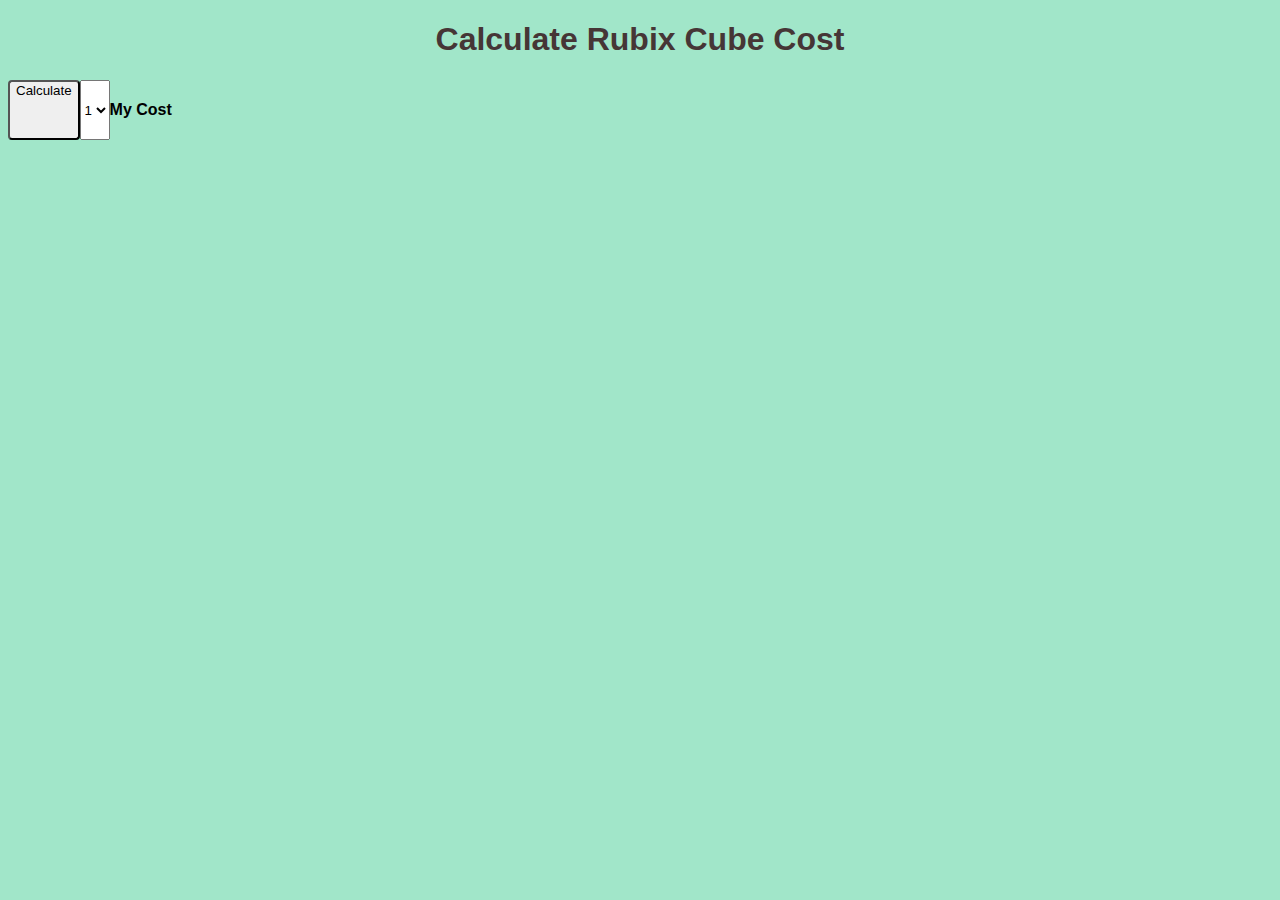
<file: exercise1/index.html>
<!DOCTYPE html>
<html lang="en">
  <head>
    <meta charset="UTF-8" />
    <meta name="viewport" content="width=device-width, initial-scale=1.0" />
    <title>Exercise 1</title>
    <link rel="stylesheet" href="./assets/style.css" />
  </head>
  <body>
    <header><h1 style="text-align: center">Calculate Rubix Cube Cost</h1></header>
    <section>
    <button onclick="getTotalCost()">Calculate</button>
    <select id="quantity">
      <option value="1">1</option>
      <option value="2">2</option>
      <option value="3">3</option>
      <option value="4">4</option>
      <option value="5">5</option>
    </select>
    <div class="text" style="display: none"></div>
    <h4 id="cost">My Cost</h4>
    <script src="./assets/index.js"></script>
    </section>
  </body>
</html>
</file>
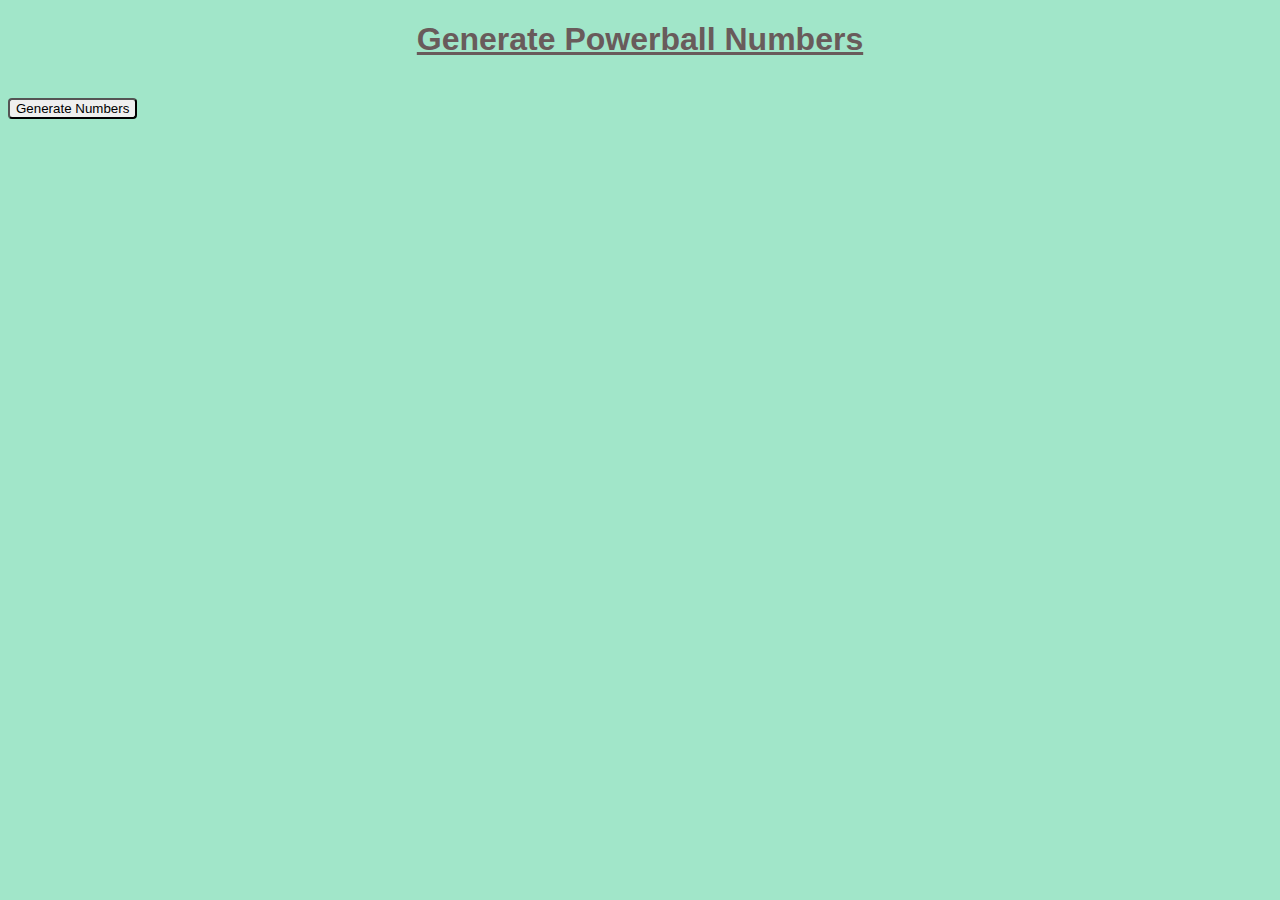
<file: powerball/index.html>
<!DOCTYPE html>
<html lang="en">
  <head>
    <meta charset="UTF-8" />
    <meta name="viewport" content="width=device-width, initial-scale=1.0" />
    <title>Powerball Exercise</title>
    <link rel="stylesheet" href="./assets/style.css">
  </head>
  <body>
    <h1 style="text-align: center">Generate Powerball Numbers</h1>
    <br>
    <button onclick="getPowerball()">Generate Numbers</button>
    <h4 id="redball"></h4>
    <h4 id="whiteball-1"></h4>
    <script src="./assets/index.js"></script>
  </body>
</html>
</file>
<file: exercise1/assets/style.css>
body {
  background-color: rgb(161, 230, 201);
}

section {
  display: flex;
  align-content: space-around;
}

h1 {
  color: rgb(70, 54, 54);
  font-family: "Lucida Sans", "Lucida Sans Regular", "Lucida Grande",
    "Lucida Sans Unicode", Geneva, Verdana, sans-serif;
}
button {
  display: flex;
  width: auto;
  border-radius: 4px;
}

#cost {
  display: flex;
  font-family: 'Gill Sans', 'Gill Sans MT', Calibri, 'Trebuchet MS', sans-serif;
  align-content: end;
}
</file>
<file: powerball/assets/style.css>
body {
    background-color: rgb(161, 230, 201);
  }
  
  section {
    display: flex;
    align-content: space-around;
  }
  
  h1 {
    color: rgb(105, 91, 91);
    font-family: "Lucida Sans", "Lucida Sans Regular", "Lucida Grande",
      "Lucida Sans Unicode", Geneva, Verdana, sans-serif;
      text-decoration: underline;
  }
  button {
    display: flex;
    width: auto;
    border-radius: 4px;
    align-items: center;
  }
  
  #cost {
    display: flex;
    font-family: 'Gill Sans', 'Gill Sans MT', Calibri, 'Trebuchet MS', sans-serif;
    align-content: end;
  }
</file>
